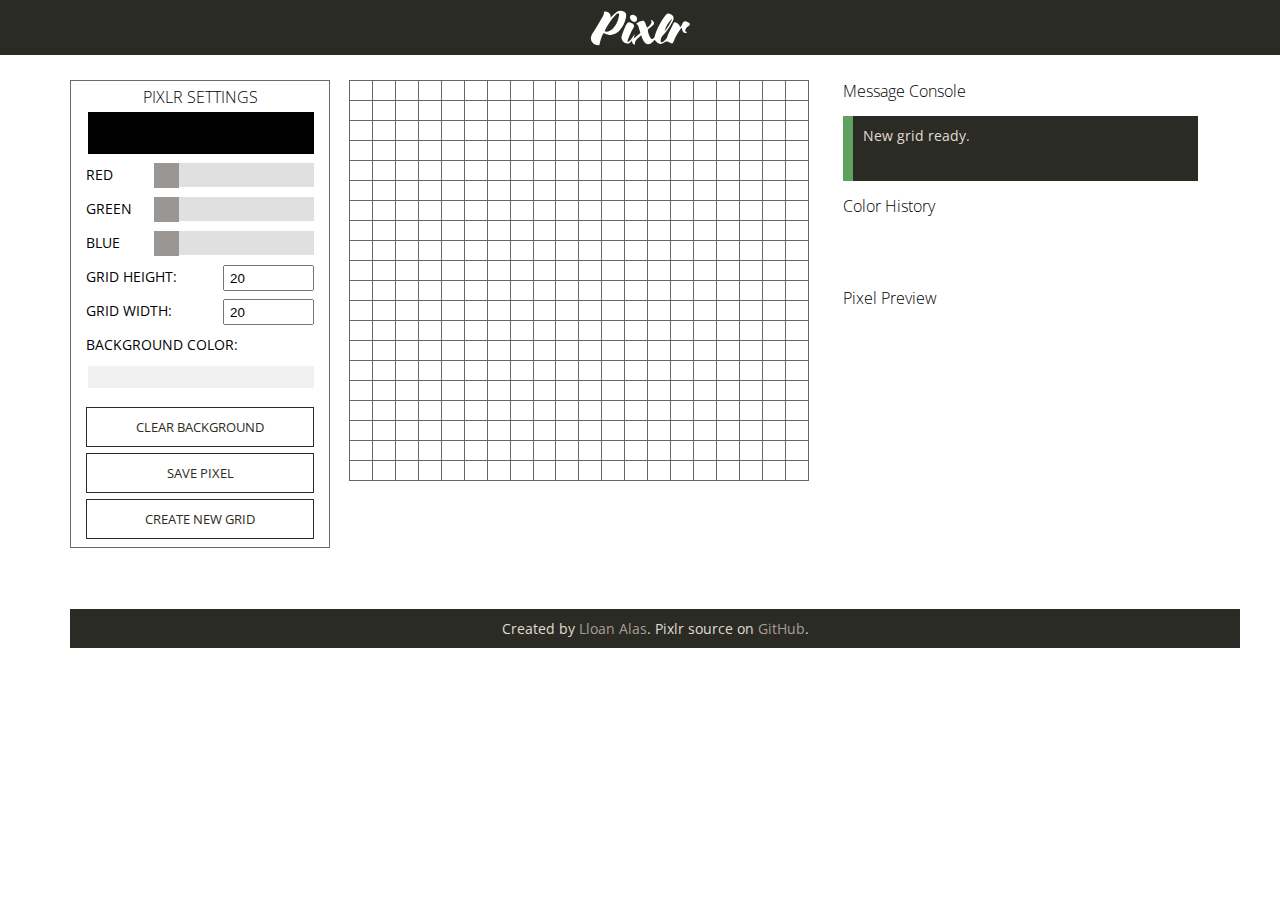
<file: index.html>
<!DOCTYPE html>
<html>
<head>
    <title>Pixlr - Pixel Art Maker</title>
    <link rel="stylesheet" href="https://fonts.googleapis.com/css?family=Open+Sans">
    <link rel="stylesheet" href="css/pixlr.css">
</head>
<body>

<div class="fluid pixlr-header">
    <div class="container">
        <div class="row">
            <img class="logo" src="images/pixlr-w.svg">
        </div>
    </div>
</div>

<div class="fluid pixlr-main">
    <div class="container">
        <div class="row">
            <div class="pixlr-controls">
                <p class="title">Pixlr Settings</p>

                <div class="row color-picker-container">
                    <input type="color" id="color_picker">
                </div>

                <div class="row">
                    <label>
                        Red <input type="range" min="0" max="255" value="0" class="slider" id="pixlr_red"
                                   oninput="pixlr.colors.slider.update()">
                    </label>
                    <label>
                        Green <input type="range" min="0" max="255" value="0" class="slider" id="pixlr_green"
                                     oninput="pixlr.colors.slider.update()">
                    </label>
                    <label>
                        Blue <input type="range" min="0" max="255" value="0" class="slider" id="pixlr_blue"
                                    oninput="pixlr.colors.slider.update()">
                    </label>

                    <label>
                        Grid Height:
                        <input type="number" id="input_height" name="height" min="1" max="20" value="20">
                    </label>

                    <label>
                        Grid Width:
                        <input type="number" id="input_width" name="width" min="1" max="20" value="20">
                    </label>

                    <label for="canvas_bg">Background Color: <br>
                        <input type="color" id="canvas_bg" value="#f1f1f1" onchange="pixlr.grid.background.change()">
                    </label>

                    <button id="clear_background" class="btn btn-primary" onclick="pixlr.grid.transparent()">Clear
                        Background
                    </button>


                    <button id="save_pixels" class="btn btn-primary pixel-canvas--save-pixels"
                            onclick="pixlr.pixels.save()">Save Pixel
                    </button>

                    <button type="submit" class="btn  btn-success pixel-canvas--create-grid" onclick="pixlr.makeGrid()">
                        Create New Grid
                    </button>


                </div>
            </div>

            <div class="pixlr-grid brush-mode">
                <table id="pixel_canvas"></table>
            </div>

            <div class="pixlr-sidebar">

                <div class="row">
                    <p class="section-title">Message Console</p>
                    <p id="pixlr_console"></p>
                </div>

                <div class="row">
                    <p class="section-title">Color History</p>
                    <table id="color_history">
                        <tr></tr>
                    </table>
                </div>

                <div class="row">
                    <p class="section-title">Pixel Preview</p>
                    <div id="saved_pixel"></div>
                </div>


            </div>
        </div>
    </div>
</div>


<footer class="fluid">
    <div class="container">
        <div class="row">
            <p>
                Created by <a href="http://lloanalas.com">Lloan Alas</a>. Pixlr source on <a
                    href="https://github.com/lloan/gwg-fend/tree/master/pixel-art-maker">GitHub</a>.
            </p>
        </div>
    </div>
</footer>

<script src="https://html2canvas.hertzen.com/dist/html2canvas.min.js"></script>
<script src="js/pixlr.js"></script>


</body>
</html>
</file>
<file: css/pixlr.css>
button {
  background-color: transparent;
  color: #2B2B26;
  border: 1px solid #2B2B26;
  transition: .2s ease;
  padding: 10px 15px;
  width: 100%;
  text-transform: uppercase;
  cursor: pointer;
  font-family: 'open sans', sans-serif;
  margin: 3px auto;
}
button:hover {
  background-color: #2B2B26;
  color: #E0DCCE;
}
.slider {
  -webkit-appearance: none;
  width: 70%;
  height: 24px;
  background: #d3d3d3;
  outline: none;
  margin: 5px 0 auto 0;
  opacity: 0.7;
  -webkit-transition: opacity 0.15s ease-in-out;
  transition: opacity 0.15s ease-in-out;
  display: block;
  float: right;
}
.slider::-webkit-slider-thumb {
  -webkit-appearance: none;
  appearance: none;
  width: 25px;
  height: 25px;
  background: #6F6B66;
  cursor: pointer;
}
.slider::-moz-range-thumb {
  width: 25px;
  height: 25px;
  background: #6F6B66;
  cursor: pointer;
}
input:focus,
button:focus {
  outline: none;
  outline-color: transparent;
  outline-style: none;
  outline-width: 0;
}
a {
  text-decoration: none;
  transition: .2s ease;
}
table {
  border-collapse: collapse;
}
body {
  margin: 0;
  padding: 0;
}
body div {
  position: relative;
  padding: 0 15px;
}
.container {
  width: 100%;
  max-width: 1140px;
  margin: 0 auto;
}
@media (max-width: 1200px) {
  .container {
    max-width: 991px;
  }
}
@media (max-width: 991px) {
  .container {
    max-width: 768px;
  }
}
@media (max-width: 768px) {
  .container {
    max-width: 500px;
  }
}
@media (max-width: 500px) {
  .container {
    max-width: 400px;
  }
}
@media (max-width: 425px) {
  .container {
    max-width: 300px;
  }
}
.fluid {
  width: 100%;
  margin: 0 auto;
  padding: 0;
}
.row {
  position: relative;
  margin: 0 auto;
  padding: 0;
}
.section-title {
  font-family: 'open sans';
  font-size: 16px;
  font-weight: 100;
  margin: 0;
}
.pixlr-controls,
.pixlr-grid,
.pixlr-sidebar {
  display: inline-block;
  vertical-align: top;
  margin: 25px 0 0 0;
  width: 30%;
  max-width: 375px;
}
.pixlr-controls #color_history,
.pixlr-grid #color_history,
.pixlr-sidebar #color_history {
  width: 100%;
  height: 40px;
  min-height: 40px;
  margin: 15px 0;
}
.pixlr-header {
  height: 55px;
  background-color: #2B2B26;
}
.pixlr-header .logo {
  width: 100%;
  max-width: 100px;
  margin: 0 auto 0 auto;
  display: block;
  position: relative;
  top: 10px;
}
.pixlr-controls {
  background-color: transparent;
  border: 1px solid #6F6B66;
  min-width: 200px;
  width: 20%;
  padding-bottom: 5px;
}
.pixlr-controls .color-picker-container,
.pixlr-controls [for="canvas_bg"] {
  overflow: hidden;
}
.pixlr-controls input::-webkit-color-swatch {
  border: none;
}
.pixlr-controls .title {
  margin: 5px 0 0 0;
  text-align: center;
  text-transform: uppercase;
  font-family: 'open sans';
  font-weight: 100;
  font-size: 16px;
}
.pixlr-controls label {
  width: 100%;
}
.pixlr-controls label,
.pixlr-controls [type="range"] {
  display: inline-block;
  line-height: 34px;
  text-transform: uppercase;
  font-family: 'open sans';
  font-size: 14px;
}
.pixlr-controls #color_picker {
  width: 105%;
  border: none;
  min-height: 50px;
  padding: 0;
  background-color: transparent;
  transition: .2s ease;
}
.pixlr-controls input#input_height,
.pixlr-controls input#input_width {
  width: 80px;
  margin: 0;
  float: right;
  position: relative;
  top: 5px;
  right: 0;
  height: 20px;
  padding-left: 5px;
}
.pixlr-controls #canvas_bg {
  width: 105%;
  border: none;
  background-color: transparent;
  padding: 0;
  height: 30px;
}
.pixlr-grid {
  min-width: 460px;
  max-width: 460px;
}
.pixlr-grid #pixel_canvas {
  margin: 0 auto;
}
.pixlr-grid #pixel_canvas tr {
  height: 20px;
}
.pixlr-grid #pixel_canvas td {
  width: 20px;
}
.pixlr-grid #pixel_canvas tr,
.pixlr-grid #pixel_canvas td {
  border: 1px solid #666;
  transition: 0.1s ease-in;
}
#pixlr_console {
  min-height: 45px;
  font-family: 'open sans';
  background-color: #2B2B26;
  color: #E0DCCE;
  font-size: 14px;
  line-height: 20px;
  display: block;
  position: relative;
  padding: 10px;
  width: 95%;
}
#saved_pixel {
  width: 100%;
  height: 270px;
  overflow-x: hidden;
  overflow-y: scroll;
  padding: 0;
}
#saved_pixel canvas {
  width: 65px !important;
  padding: 0;
  height: 65px !important;
  margin: 5px 15px 5px 0;
}
#saved_pixel::-webkit-scrollbar {
  width: 1em;
}
#saved_pixel::-webkit-scrollbar-thumb {
  background-color: rgba(0, 0, 0, 0.1);
  outline: 1px solid slategrey;
}
footer p {
  text-align: center;
  margin: 30px 0;
  width: 100%;
  background: #2B2B26;
  font-family: 'open sans';
  color: #E0DCCE;
  padding: 10px 15px;
  font-size: 14px;
}
footer p a {
  color: #A89F94;
}
footer p a:hover {
  color: #DBAF4E;
}
.normal-message {
  border-left: 10px solid #296EB6;
}
.warning-message {
  border-left: 10px solid #DBAF4E;
}
.success-message {
  border-left: 10px solid #60A15F;
}
.error-message {
  border-left: 10px solid #C15A41;
}
.brush-mode {
  cursor: url(../images/cursors/brush.png), auto;
}
</file>
